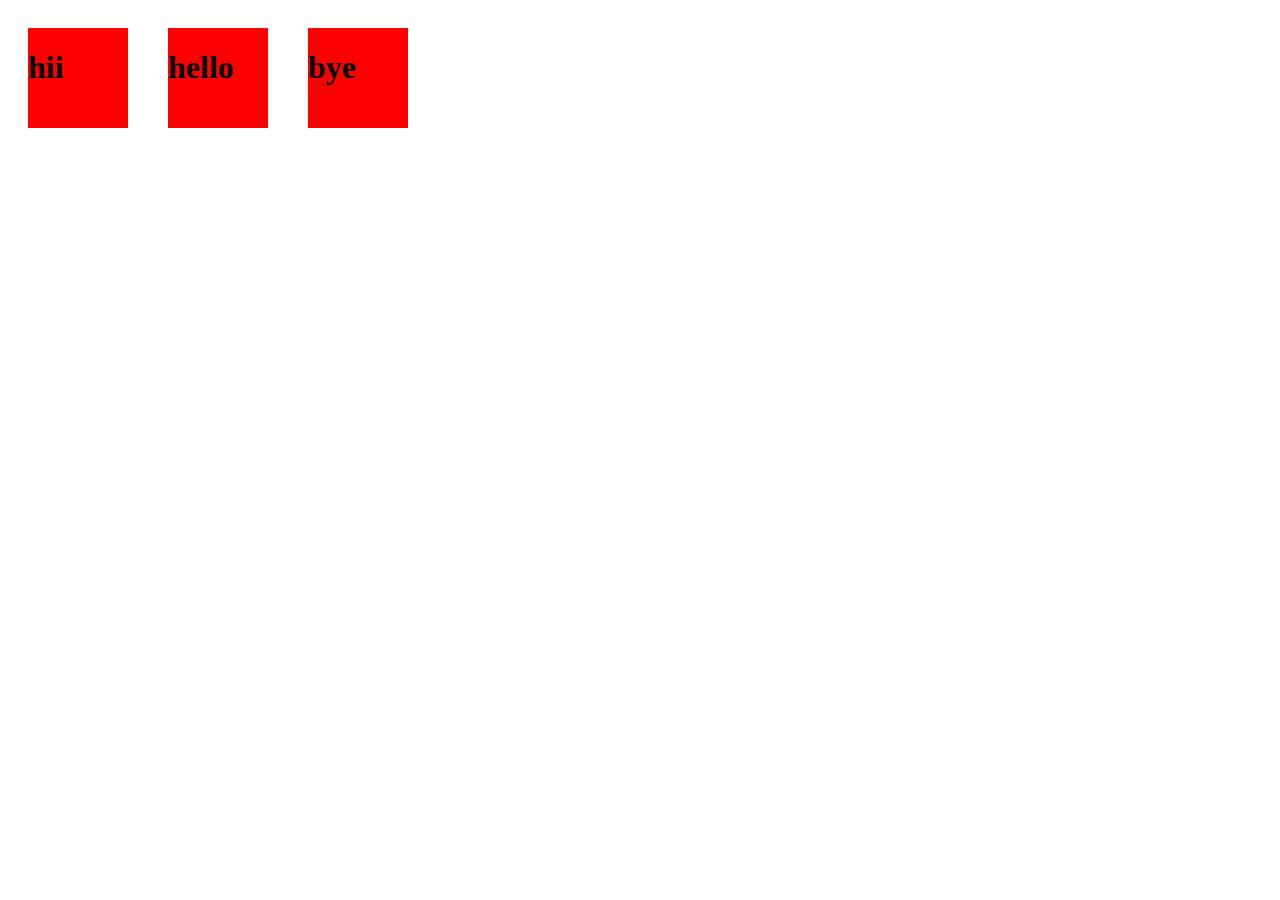
<file: index.html>
<html lang="en">
<head>
    <link rel="stylesheet" href="style.css">
    
    <title>Document</title>
</head>
<body>
    <div class="first">
        <div class="divs">
          <h1>hii</h1>
        </div>
        <div class="divs">
            <h1>hello</h1>
          </div>
          <div class="divs">
            <h1>bye</h1>
          </div>

    </div>
    
</body>
</html>
</file>
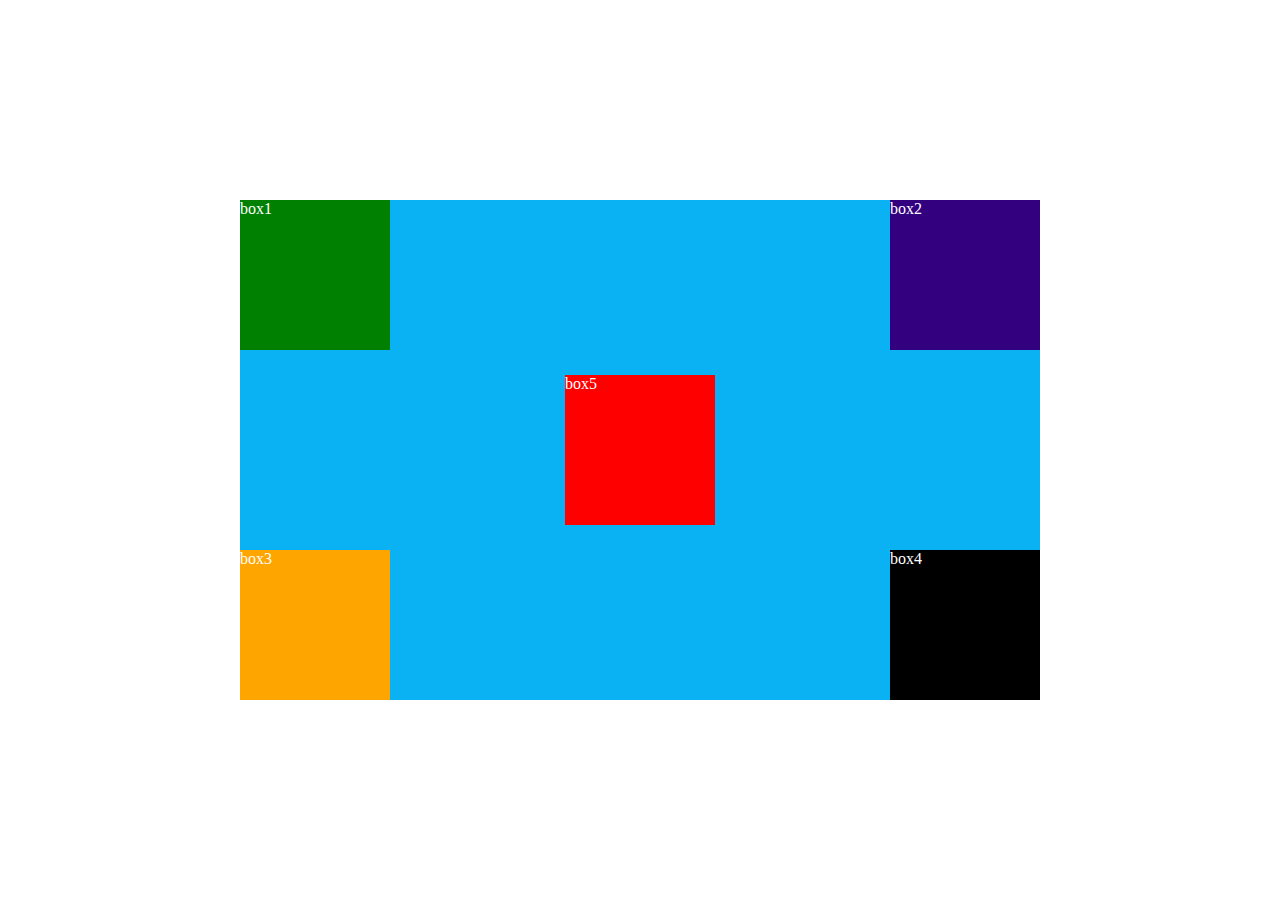
<file: positiontask1.html>
<!DOCTYPE html>
<html lang="en">
<head>
    <meta charset="UTF-8">
    <meta name="viewport" content="width=device-width, initial-scale=1.0">
    <title>Document</title>
    <style>
        * {
    margin: 0;
    padding: 0;
    box-sizing: border-box;
}
        .container{
            width: 800px;
    height: 500px;
    background-color: rgb(10, 178, 244);
    position: absolute;
    top: 50%;
    left: 50%;
    transform: translate(-50%, -50%);
         

        }
        .box1{
            height:150px;
            width: 150px;
            background-color: green;
            color: white;
            position:relative;
            
        }
        .box2{
            height:150px;
            width: 150px;
            background-color: rgb(51, 0, 128);
            color: white;
            position: absolute;
            top:0px;
            left:650px;
            

        }
        .box3{
            height:150px;
            width: 150px;
            background-color:orange;
            color: white;
            position: absolute;
            top: 350px;
            
        }
        .box4{
            height:150px;
            width: 150px;
            background-color: black;
            color: white;
            position: absolute;
            top: 350px;
            left: 650px;
            
        }
        .box5{
            height:150px;
            width: 150px;
            background-color: red;
            color: white;
            position:absolute;
            top: 50%;
    left: 50%;
    transform: translate(-50%, -50%);

            
        }
        
        
    </style>
</head>
<body>
    <div class="container">
      <div class="box1">box1</div>
      <div class="box2">box2</div>
      <div class="box3">box3</div>
      <div class="box4">box4</div>
      <div class="box5">box5</div>
    </div>
    
</body>
</html>
</file>
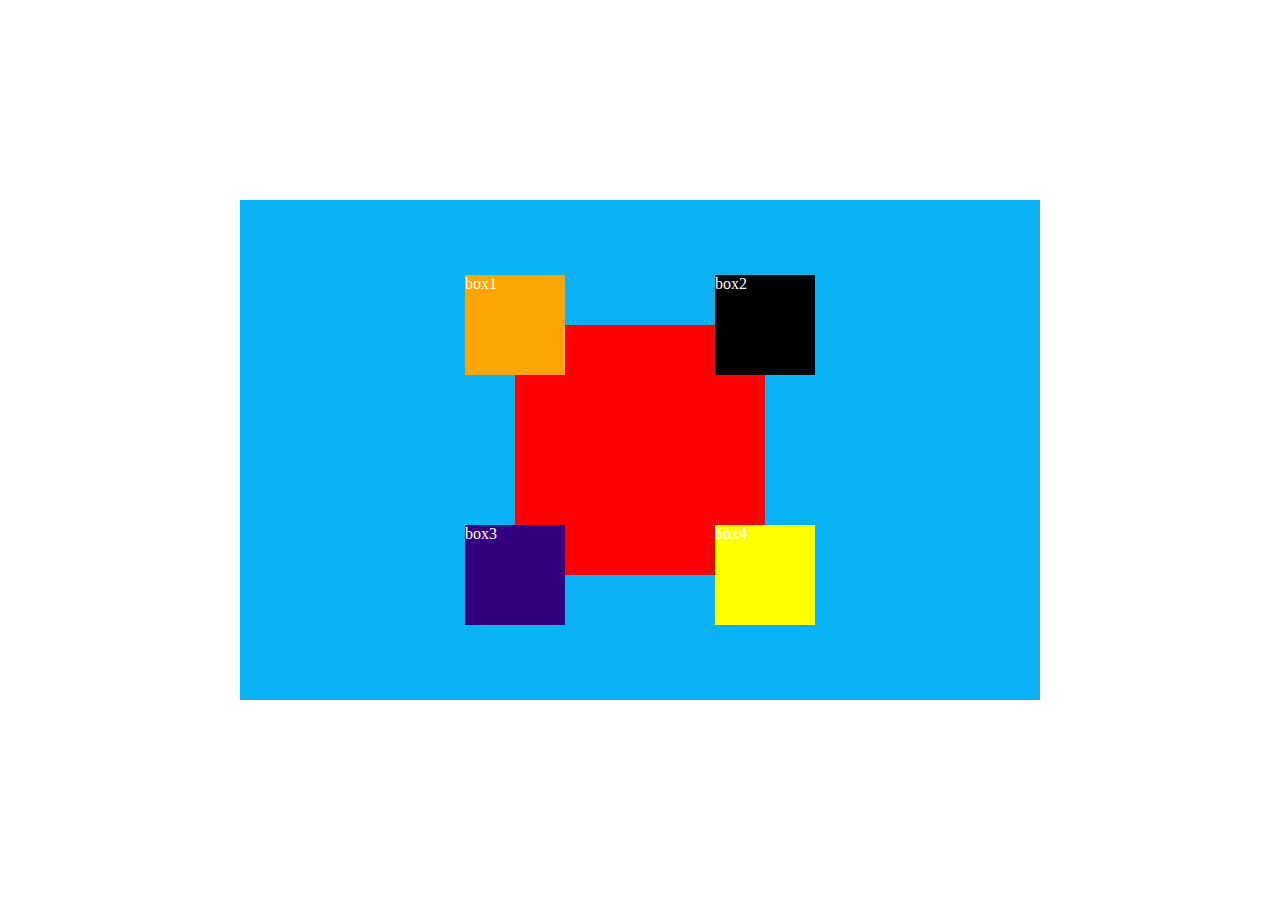
<file: positiontask2.html>
<!DOCTYPE html>
<html lang="en">
<head>
    <meta charset="UTF-8">
    <meta name="viewport" content="width=device-width, initial-scale=1.0">
    <title>Document</title>
    <style>
        * {
    margin: 0;
    padding: 0;
    box-sizing: border-box;
}
        .container{
            width: 800px;
    height: 500px;
    background-color: rgb(10, 178, 244);
    position: absolute;
    top: 50%;
    left: 50%;
    transform: translate(-50%, -50%);
         }
         .box5{
            height:250px;
            width: 250px;
            background-color: red;
            color: white;
            position:relative;
            top: 50%;
            left: 50%;
    transform: translate(-50%, -50%);

            
        }
        .box1{
            height:100px;
            width: 100px;
            background-color:orange;
            color: white;
            position:absolute;
            bottom:200px;
            right:200px;
         
            
            
        }
        .box2{
            height:100px;
            width: 100px;
            background-color: black;
            color: white;
            position: absolute;
            bottom: 200px;
            left:200px
            
            
        }
        .box3{
            height:100px;
            width: 100px;
            background-color: rgb(51, 0, 128);
            color: white;
            position: absolute;
            top: 200px;
            right: 200px;
           

        }
        .box4{
            height:100px;
            width: 100px;
            background-color:yellow;
            color: white;
            position: absolute;
            top:200px;
            left:200px;
           
            
        }
        
        
        
    </style>
</head>
<body>
    <div class="container">
    <div class="box5">
    <div class="box4">box4</div>
    <div class="box3">box3</div>
    <div class="box2">box2</div>
    <div class="box1">box1</div>
    </div>
    
      
      
      
    </div>
    
</body>
</html>
</file>
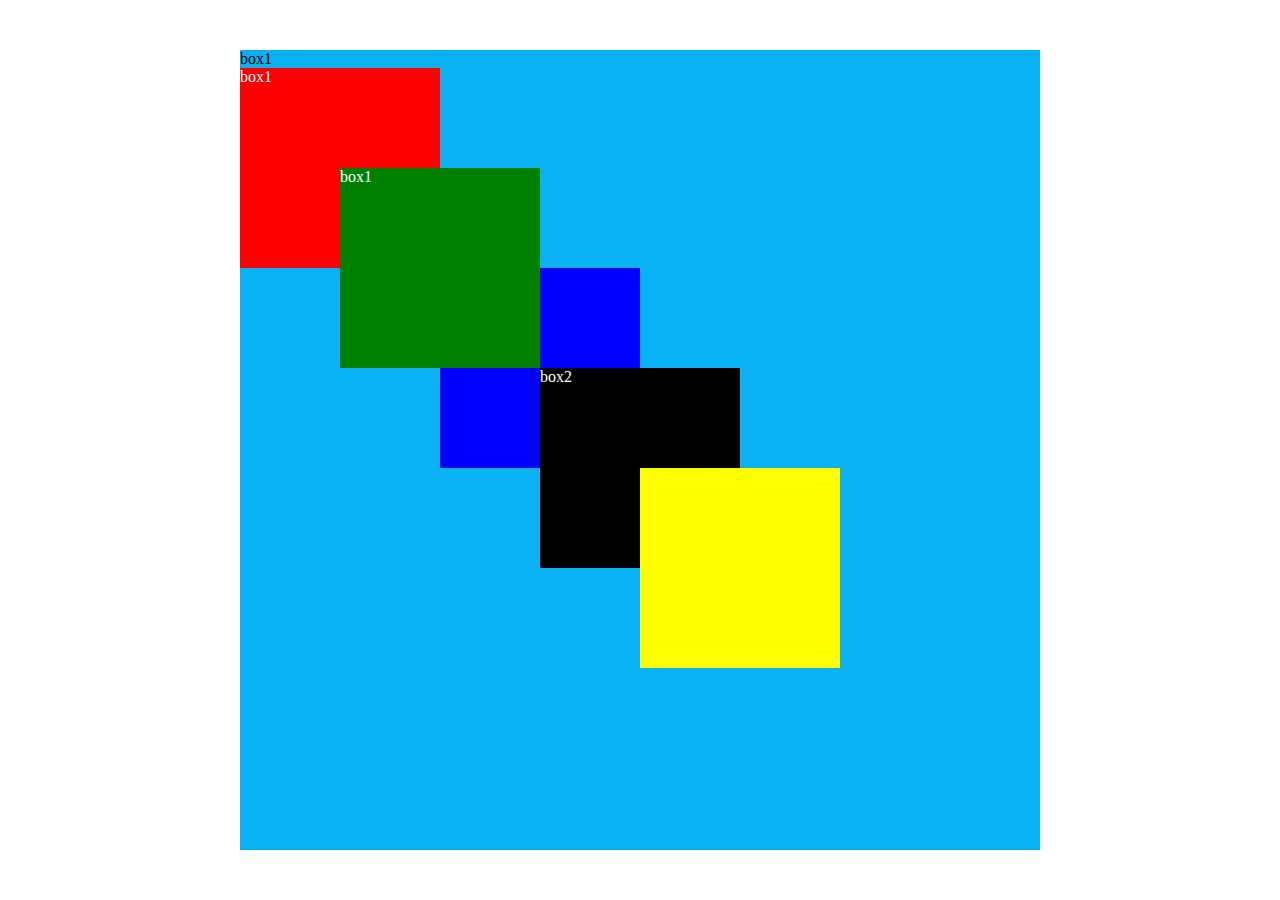
<file: positiontask3.html>
<!DOCTYPE html>
<html lang="en">
<head>
    <meta charset="UTF-8">
    <meta name="viewport" content="width=device-width, initial-scale=1.0">
    <title>Document</title>
    <style>
         * {
    margin: 0;
    padding: 0;
    box-sizing: border-box;
}
.main{
    width: 800px;
    height: 800px;
    background-color: rgb(10, 178, 244);
    position: absolute;
    top: 50%;
    left: 50%;
    transform: translate(-50%, -50%);
}
        .box1{
            height: 200px;
            width: 200px;
            background-color: red;
            color: white;
            position:relative;
            
        }
        .box2{
            height: 200px;
            width: 200px;
            background-color: green;
           
            position:absolute;
            top:100px;
            left:100px

        }
        .box3{
            height: 200px;
            width: 200px;
            background-color: blue;
            z-index: -1;
            position: absolute;
            top:100px;
            left:100px
            
        }
        .box4{
            height: 200px;
            width: 200px;
            background-color:black;
            position: absolute;
            top:100px;
            left:100px

        }
        .box5{
            height: 200px;
            width: 200px;
            background-color: yellow;
            position: absolute;
            top:100px;
            left:100px
        }
    </style>
</head>
<body>

    <div class="main">
        box1
    <div class="box1">
        box1
       
       
        <div class="box2">
            box1
            <div class="box3">
            
              <div class="box4">
                box2
                <div class="box5"></div>
              </div>
            </div>
        </div>
    </div>
</div>

    
</body>
</html>
</file>
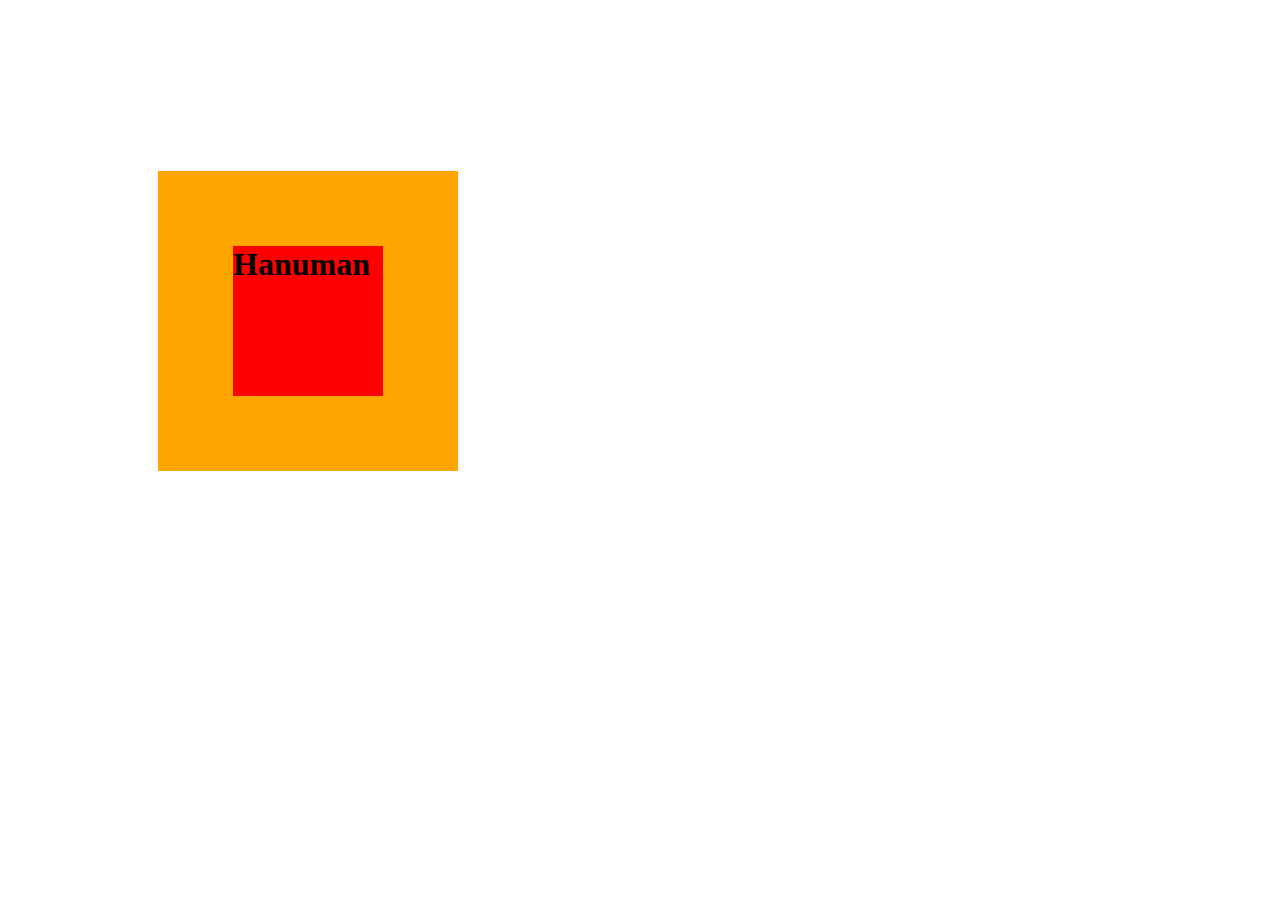
<file: postionstask.html>
<!DOCTYPE html>
<html lang="en">
<head>
    <meta charset="UTF-8">
    <meta name="viewport" content="width=device-width, initial-scale=1.0">
    <title>Document</title>
    <style>
        .container{
            height: 300px;
            width: 300px;
            background-color: orange;
            position: relative;
            top: 150px;
            left: 150px;
            z-index: 1;
            
        }
        .child{
            height:150px;
            width: 150px;
            background-color: red;
            position:relative;
            top:75px;
            left:75px;
            z-index:-1;
        }
    </style>
</head>
<body>
    <div class="container">
        <div class="child">
            <h1>Hanuman</h1>
        </div>
    </div>
    
</body>
</html>
</file>
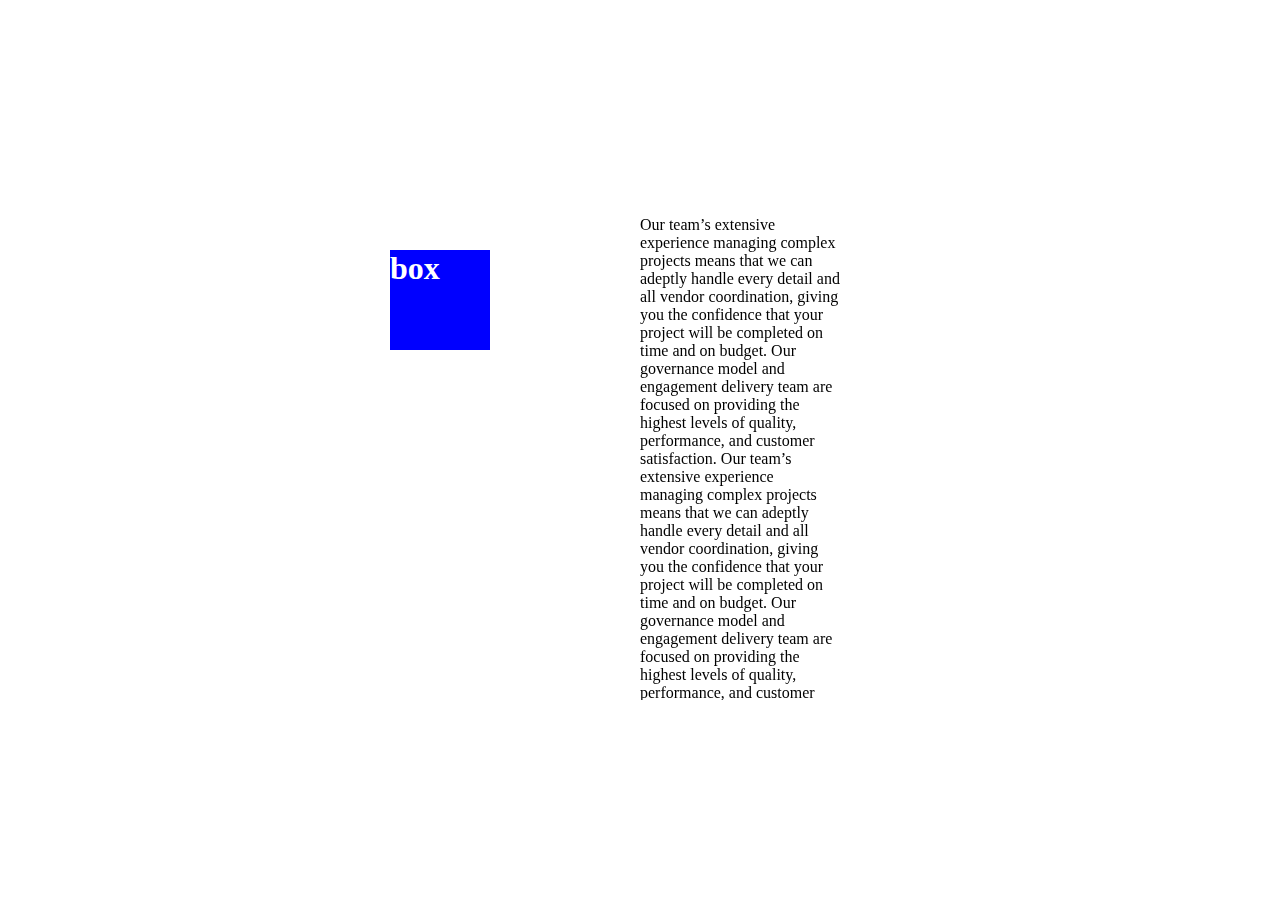
<file: postiontask4.html>
<!DOCTYPE html>
<html lang="en">
<head>
    <meta charset="UTF-8">
    <meta name="viewport" content="width=device-width, initial-scale=1.0">
    <title>Document</title>
    <style>
        .main{
            height: 500px;
            width: 500px;
            position: absolute;
            top: 50%;
            left: 50%;
            transform: translate(-50%, -50%);
            overflow: scroll;
        }
       
        .child1{
            height: 100px;
            width: 100px;
            background-color: blue;
            color: white;
            position: sticky;
            top:50px;
        }
        .child2{
            position: absolute;
            top: 0px;
            left:250px ;
            height: 500px;
            width:200px ;

            
        }
    </style>
</head>
<body>

    <div class="main">
        <div class="child1">
            <h1>box</h1>

        </div>
        <div class="child2">
            <p>Our team’s extensive experience managing complex projects means that
                 we can adeptly handle every detail and all vendor coordination, giving 
                 you the confidence that your project will be completed on time and on budget.
                  Our governance model and engagement delivery team are focused on providing the highest levels of quality, 
                  performance, and customer satisfaction.
                  Our team’s extensive experience managing complex projects means that
                  we can adeptly handle every detail and all vendor coordination, giving 
                  you the confidence that your project will be completed on time and on budget.
                   Our governance model and engagement delivery team are focused on providing the highest levels of quality, 
                   performance, and customer satisfaction.

            </p>

        </div>

    </div>
    
</body>
</html>
</file>
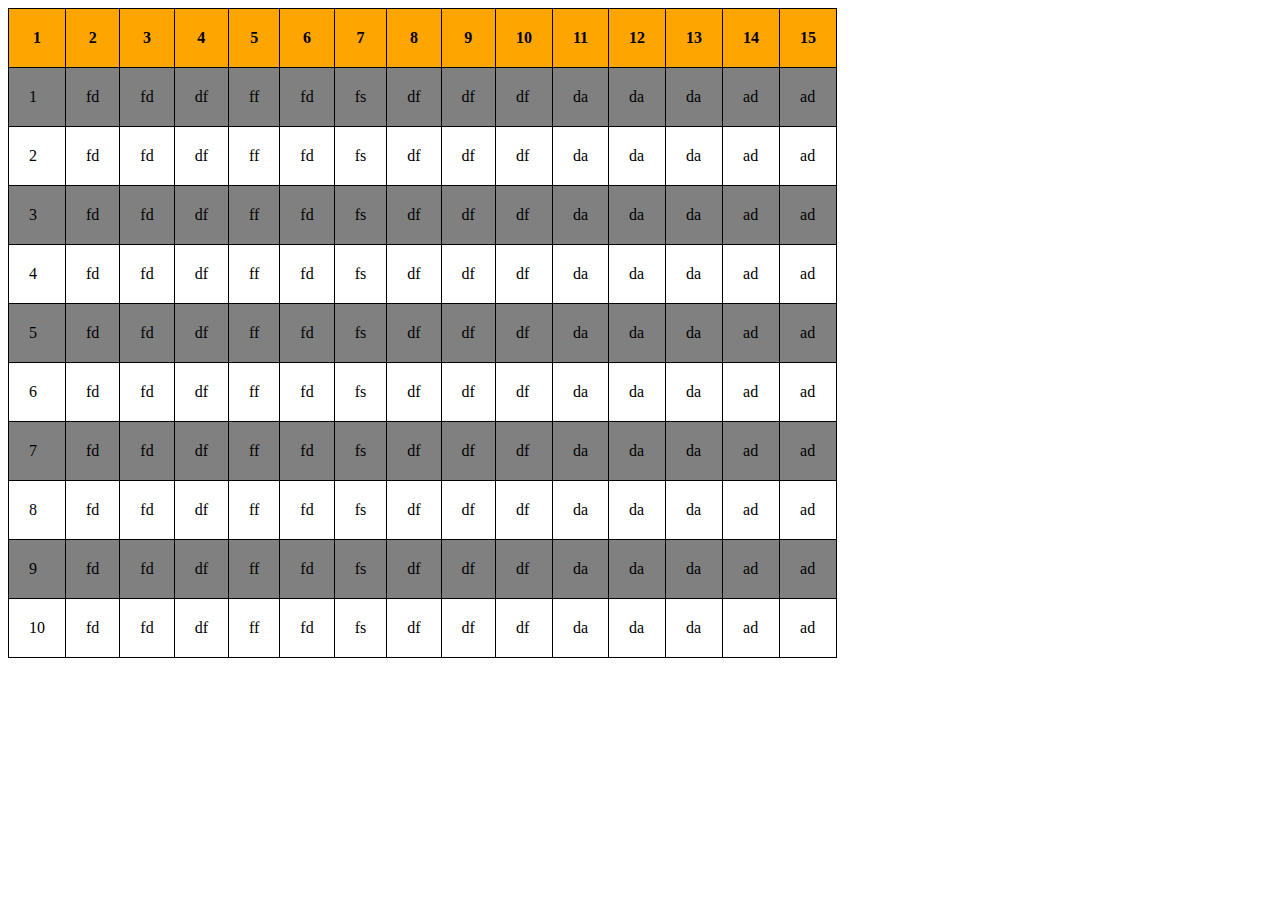
<file: table.html>
<!DOCTYPE html>
<html lang="en">
<head>
    <meta charset="UTF-8">
    <meta name="viewport" content="width=device-width, initial-scale=1.0">
    <title>Document</title>
    <style>
        table,th,td{
            border:1px solid black;
            padding: 20px;
            border-collapse: collapse;
           
        }
        .head{
            position: sticky;
            top: 0;
            background-color: orange;
            height: 30px;
            
        }
        .first{
            background-color: gray;
        }
        .second{
            background-color: white;
        }
    </style>
</head>
<body>
    <table>
         <tr class="head" >
           <th>1</th>
           <th>2</th>
           <th>3</th>
           <th>4</th>
           <th>5</th>
           <th>6</th>
           <th>7</th>
           <th>8</th>
           <th>9</th>
           <th>10</th>
           <th>11</th>
           <th>12</th>
           <th>13</th>
           <th>14</th>
           <th>15</th>
          </tr>
          
          <tr class="first">
            <td>1</td>
            <td>fd</td>
            <td>fd</td>
            <td>df</td>
            <td>ff</td>
            <td>fd</td>
            <td>fs</td>
            <td>df</td>
            <td>df</td>
            <td>df</td>
            <td>da</td>
            <td>da</td>
            <td>da</td>
            <td>ad</td>
            <td>ad</td>
          </tr>
           <tr class="second">
            <td>2</td>
            <td>fd</td>
            <td>fd</td>
            <td>df</td>
            <td>ff</td>
            <td>fd</td>
            <td>fs</td>
            <td>df</td>
            <td>df</td>
            <td>df</td>
            <td>da</td>
            <td>da</td>
            <td>da</td>
            <td>ad</td>
            <td>ad</td>
          </tr>
          <tr class="first">
            <td>3</td>
            <td>fd</td>
            <td>fd</td>
            <td>df</td>
            <td>ff</td>
            <td>fd</td>
            <td>fs</td>
            <td>df</td>
            <td>df</td>
            <td>df</td>
            <td>da</td>
            <td>da</td>
            <td>da</td>
            <td>ad</td>
            <td>ad</td>
          </tr>
          <tr class="second">
            <td>4</td>
            <td>fd</td>
            <td>fd</td>
            <td>df</td>
            <td>ff</td>
            <td>fd</td>
            <td>fs</td>
            <td>df</td>
            <td>df</td>
            <td>df</td>
            <td>da</td>
            <td>da</td>
            <td>da</td>
            <td>ad</td>
            <td>ad</td>
          </tr>
          <tr class="first">
            <td>5</td>
            <td>fd</td>
            <td>fd</td>
            <td>df</td>
            <td>ff</td>
            <td>fd</td>
            <td>fs</td>
            <td>df</td>
            <td>df</td>
            <td>df</td>
            <td>da</td>
            <td>da</td>
            <td>da</td>
            <td>ad</td>
            <td>ad</td>
          </tr>
          <tr class="second">
            <td>6</td>
            <td>fd</td>
            <td>fd</td>
            <td>df</td>
            <td>ff</td>
            <td>fd</td>
            <td>fs</td>
            <td>df</td>
            <td>df</td>
            <td>df</td>
            <td>da</td>
            <td>da</td>
            <td>da</td>
            <td>ad</td>
            <td>ad</td>
          </tr>
          <tr class="first">
            <td>7</td>
            <td>fd</td>
            <td>fd</td>
            <td>df</td>
            <td>ff</td>
            <td>fd</td>
            <td>fs</td>
            <td>df</td>
            <td>df</td>
            <td>df</td>
            <td>da</td>
            <td>da</td>
            <td>da</td>
            <td>ad</td>
            <td>ad</td>
          </tr>
          <tr class="second">
            <td>8</td>
            <td>fd</td>
            <td>fd</td>
            <td>df</td>
            <td>ff</td>
            <td>fd</td>
            <td>fs</td>
            <td>df</td>
            <td>df</td>
            <td>df</td>
            <td>da</td>
            <td>da</td>
            <td>da</td>
            <td>ad</td>
            <td>ad</td>
          </tr>
          <tr class="first">
            <td>9</td>
            <td>fd</td>
            <td>fd</td>
            <td>df</td>
            <td>ff</td>
            <td>fd</td>
            <td>fs</td>
            <td>df</td>
            <td>df</td>
            <td>df</td>
            <td>da</td>
            <td>da</td>
            <td>da</td>
            <td>ad</td>
            <td>ad</td>
          </tr>
          <tr class="second">
            <td>10</td>
            <td>fd</td>
            <td>fd</td>
            <td>df</td>
            <td>ff</td>
            <td>fd</td>
            <td>fs</td>
            <td>df</td>
            <td>df</td>
            <td>df</td>
            <td>da</td>
            <td>da</td>
            <td>da</td>
            <td>ad</td>
            <td>ad</td>
          </tr>
          
          

    </table>
    
</body>
</html>
</file>
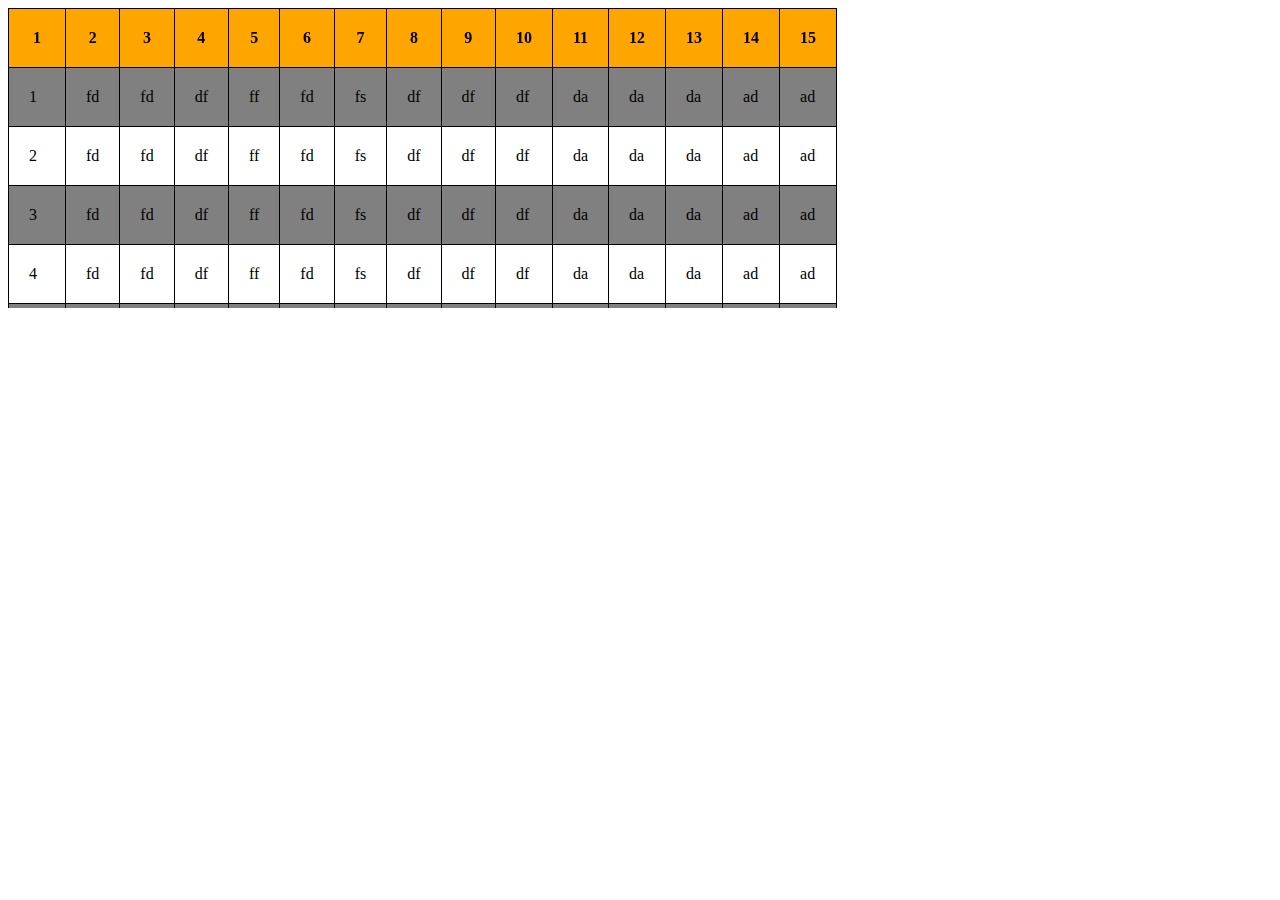
<file: tabletask2.html>
<!DOCTYPE html>
<html lang="en">
<head>
    <meta charset="UTF-8">
    <meta name="viewport" content="width=device-width, initial-scale=1.0">
    <title>Document</title>
    <style>
        .container{
            height: 300px;
            width: 100%;
            overflow: scroll;
        }
        table,th,td{
            border:1px solid black;
            padding: 20px;
            border-collapse: collapse;
           
        }
        .head{
            position: sticky;
            top:0;
          
            background-color: orange;
            height: 30px;
            
        }
        .first{
            background-color: gray;
        }
        .second{
            background-color: white;
        }
    </style>
</head>
<body>
    <div class="container">
    <table>
         <tr class="head" >
           <th>1</th>
           <th>2</th>
           <th>3</th>
           <th>4</th>
           <th>5</th>
           <th>6</th>
           <th>7</th>
           <th>8</th>
           <th>9</th>
           <th>10</th>
           <th>11</th>
           <th>12</th>
           <th>13</th>
           <th>14</th>
           <th>15</th>
          </tr>
          
          <tr class="first">
            <td>1</td>
            <td>fd</td>
            <td>fd</td>
            <td>df</td>
            <td>ff</td>
            <td>fd</td>
            <td>fs</td>
            <td>df</td>
            <td>df</td>
            <td>df</td>
            <td>da</td>
            <td>da</td>
            <td>da</td>
            <td>ad</td>
            <td>ad</td>
          </tr>
           <tr class="second">
            <td>2</td>
            <td>fd</td>
            <td>fd</td>
            <td>df</td>
            <td>ff</td>
            <td>fd</td>
            <td>fs</td>
            <td>df</td>
            <td>df</td>
            <td>df</td>
            <td>da</td>
            <td>da</td>
            <td>da</td>
            <td>ad</td>
            <td>ad</td>
          </tr>
          <tr class="first">
            <td>3</td>
            <td>fd</td>
            <td>fd</td>
            <td>df</td>
            <td>ff</td>
            <td>fd</td>
            <td>fs</td>
            <td>df</td>
            <td>df</td>
            <td>df</td>
            <td>da</td>
            <td>da</td>
            <td>da</td>
            <td>ad</td>
            <td>ad</td>
          </tr>
          <tr class="second">
            <td>4</td>
            <td>fd</td>
            <td>fd</td>
            <td>df</td>
            <td>ff</td>
            <td>fd</td>
            <td>fs</td>
            <td>df</td>
            <td>df</td>
            <td>df</td>
            <td>da</td>
            <td>da</td>
            <td>da</td>
            <td>ad</td>
            <td>ad</td>
          </tr>
          <tr class="first">
            <td>5</td>
            <td>fd</td>
            <td>fd</td>
            <td>df</td>
            <td>ff</td>
            <td>fd</td>
            <td>fs</td>
            <td>df</td>
            <td>df</td>
            <td>df</td>
            <td>da</td>
            <td>da</td>
            <td>da</td>
            <td>ad</td>
            <td>ad</td>
          </tr>
          <tr class="second">
            <td>6</td>
            <td>fd</td>
            <td>fd</td>
            <td>df</td>
            <td>ff</td>
            <td>fd</td>
            <td>fs</td>
            <td>df</td>
            <td>df</td>
            <td>df</td>
            <td>da</td>
            <td>da</td>
            <td>da</td>
            <td>ad</td>
            <td>ad</td>
          </tr>
          <tr class="first">
            <td>7</td>
            <td>fd</td>
            <td>fd</td>
            <td>df</td>
            <td>ff</td>
            <td>fd</td>
            <td>fs</td>
            <td>df</td>
            <td>df</td>
            <td>df</td>
            <td>da</td>
            <td>da</td>
            <td>da</td>
            <td>ad</td>
            <td>ad</td>
          </tr>
          <tr class="second">
            <td>8</td>
            <td>fd</td>
            <td>fd</td>
            <td>df</td>
            <td>ff</td>
            <td>fd</td>
            <td>fs</td>
            <td>df</td>
            <td>df</td>
            <td>df</td>
            <td>da</td>
            <td>da</td>
            <td>da</td>
            <td>ad</td>
            <td>ad</td>
          </tr>
          <tr class="first">
            <td>9</td>
            <td>fd</td>
            <td>fd</td>
            <td>df</td>
            <td>ff</td>
            <td>fd</td>
            <td>fs</td>
            <td>df</td>
            <td>df</td>
            <td>df</td>
            <td>da</td>
            <td>da</td>
            <td>da</td>
            <td>ad</td>
            <td>ad</td>
          </tr>
          <tr class="second">
            <td>10</td>
            <td>fd</td>
            <td>fd</td>
            <td>df</td>
            <td>ff</td>
            <td>fd</td>
            <td>fs</td>
            <td>df</td>
            <td>df</td>
            <td>df</td>
            <td>da</td>
            <td>da</td>
            <td>da</td>
            <td>ad</td>
            <td>ad</td>
          </tr>
          
          

    </table>
</div>
    
</body>
</html>
</file>
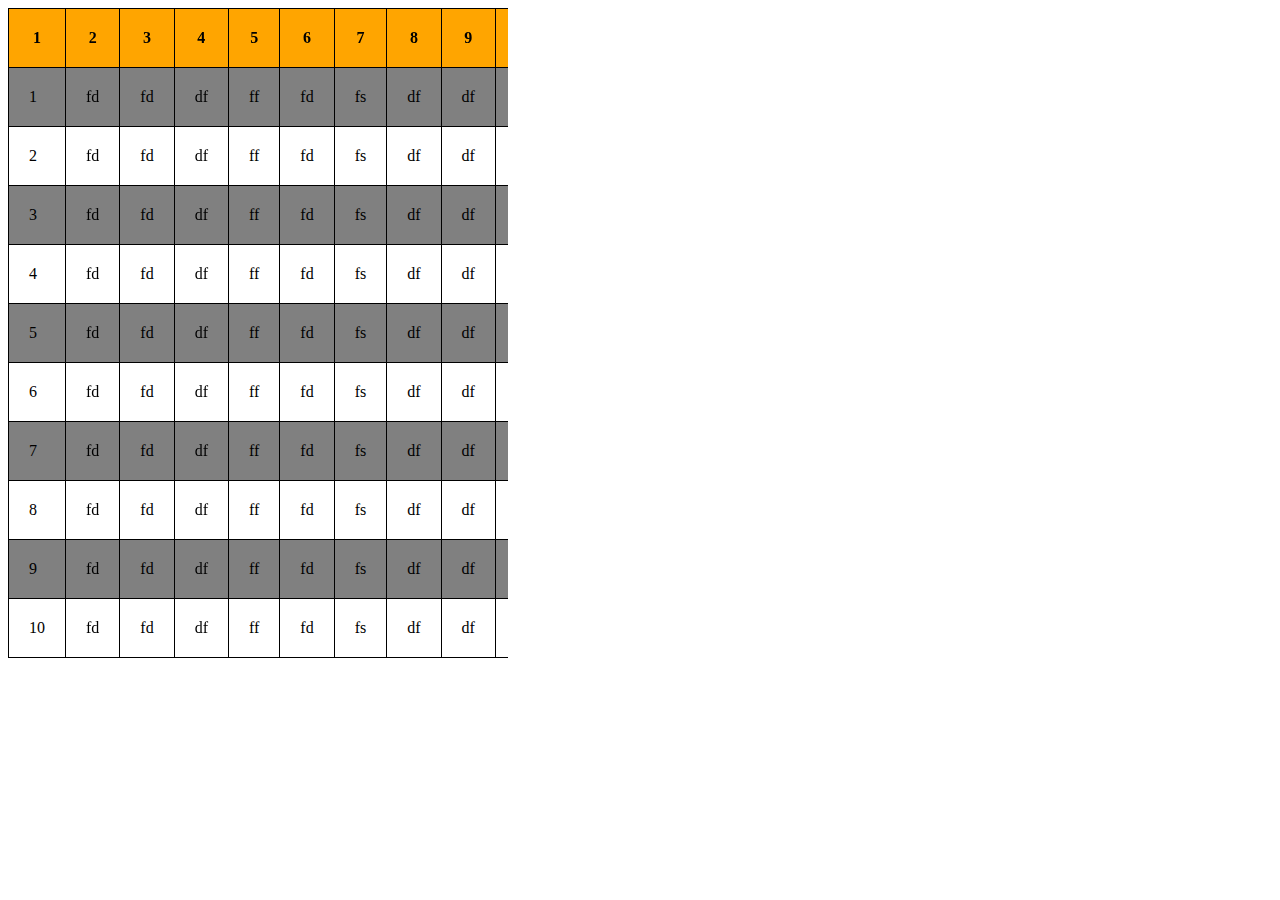
<file: tabletask3.html>
<!DOCTYPE html>
<html lang="en">
<head>
    <meta charset="UTF-8">
    <meta name="viewport" content="width=device-width, initial-scale=1.0">
    <title>Document</title>
    <style>
        table,th,td{
            border:1px solid black;
            padding: 20px;
            border-collapse: collapse;
           
        }
        .container{
            height: 100%;
            width: 500px;
            overflow: scroll;
        }
        .head1{
            position:sticky;
            left: 0;
            z-index: 1;
        }
        .head2{
          position:sticky;
			  z-index:1;
		    	left:140px;
        }
        .head{
          position: sticky;
            top:0;
          
           
            background-color: orange;
            height: 30px;
         }
       
        .first{
            background-color: gray;
        }
        .second{
            background-color: white;
        }
    </style>
</head>
<body>
    <div class="container">
    <table>
         <tr class="head" >
           <th>1</th>
           <th class="head1" >2</th>
           <th>3</th>
           <th class="head2" >4</th>
           <th>5</th>
           <th>6</th>
           <th>7</th>
           <th>8</th>
           <th>9</th>
           <th>10</th>
           <th>11</th>
           <th>12</th>
           <th>13</th>
           <th>14</th>
           <th>15</th>
          </tr>
          
          <tr class="first">
            <td>1</td>
            <td class="head1">fd</td>
            <td>fd</td>
            <td class="head2">df</td>
            <td>ff</td>
            <td>fd</td>
            <td>fs</td>
            <td>df</td>
            <td>df</td>
            <td>df</td>
            <td>da</td>
            <td>da</td>
            <td>da</td>
            <td>ad</td>
            <td>ad</td>
          </tr>
           <tr class="second">
            <td>2</td>
            <td class="head1">fd</td>
            <td>fd</td>
            <td class="head2">df</td>
            <td>ff</td>
            <td>fd</td>
            <td>fs</td>
            <td>df</td>
            <td>df</td>
            <td>df</td>
            <td>da</td>
            <td>da</td>
            <td>da</td>
            <td>ad</td>
            <td>ad</td>
          </tr>
          <tr class="first">
            <td>3</td>
            <td class="head1">fd</td>
            <td>fd</td>
            <td class="head2">df</td>
            <td>ff</td>
            <td>fd</td>
            <td>fs</td>
            <td>df</td>
            <td>df</td>
            <td>df</td>
            <td>da</td>
            <td>da</td>
            <td>da</td>
            <td>ad</td>
            <td>ad</td>
          </tr>
          <tr class="second">
            <td>4</td>
            <td class="head1">fd</td>
            <td>fd</td>
            <td class="head2">df</td>
            <td>ff</td>
            <td>fd</td>
            <td>fs</td>
            <td>df</td>
            <td>df</td>
            <td>df</td>
            <td>da</td>
            <td>da</td>
            <td>da</td>
            <td>ad</td>
            <td>ad</td>
          </tr>
          <tr class="first">
            <td>5</td>
            <td class="head1">fd</td>
            <td>fd</td>
            <td class="head2">df</td>
            <td>ff</td>
            <td>fd</td>
            <td>fs</td>
            <td>df</td>
            <td>df</td>
            <td>df</td>
            <td>da</td>
            <td>da</td>
            <td>da</td>
            <td>ad</td>
            <td>ad</td>
          </tr>
          <tr class="second">
            <td>6</td>
            <td class="head1">fd</td>
            <td>fd</td>
            <td class="head1">df</td>
            <td>ff</td>
            <td>fd</td>
            <td>fs</td>
            <td>df</td>
            <td>df</td>
            <td>df</td>
            <td>da</td>
            <td>da</td>
            <td>da</td>
            <td>ad</td>
            <td>ad</td>
          </tr>
          <tr class="first">
            <td>7</td>
            <td class="head1">fd</td>
            <td>fd</td>
            <td class="head1">df</td>
            <td>ff</td>
            <td>fd</td>
            <td>fs</td>
            <td>df</td>
            <td>df</td>
            <td>df</td>
            <td>da</td>
            <td>da</td>
            <td>da</td>
            <td>ad</td>
            <td>ad</td>
          </tr>
          <tr class="second">
            <td>8</td>
            <td class="head1">fd</td>
            <td>fd</td>
            <td class="head1">df</td>
            <td>ff</td>
            <td>fd</td>
            <td>fs</td>
            <td>df</td>
            <td>df</td>
            <td>df</td>
            <td>da</td>
            <td>da</td>
            <td>da</td>
            <td>ad</td>
            <td>ad</td>
          </tr>
          <tr class="first">
            <td>9</td>
            <td class="head1">fd</td>
            <td>fd</td>
            <td class="head1">df</td>
            <td>ff</td>
            <td>fd</td>
            <td>fs</td>
            <td>df</td>
            <td>df</td>
            <td>df</td>
            <td>da</td>
            <td>da</td>
            <td>da</td>
            <td>ad</td>
            <td>ad</td>
          </tr>
          <tr class="second">
            <td>10</td>
            <td class="head1">fd</td>
            <td>fd</td>
            <td class="head1">df</td>
            <td>ff</td>
            <td>fd</td>
            <td>fs</td>
            <td>df</td>
            <td>df</td>
            <td>df</td>
            <td>da</td>
            <td>da</td>
            <td>da</td>
            <td>ad</td>
            <td>ad</td>
          </tr>
          
          

    </table>
    
</body>
</html>
</file>
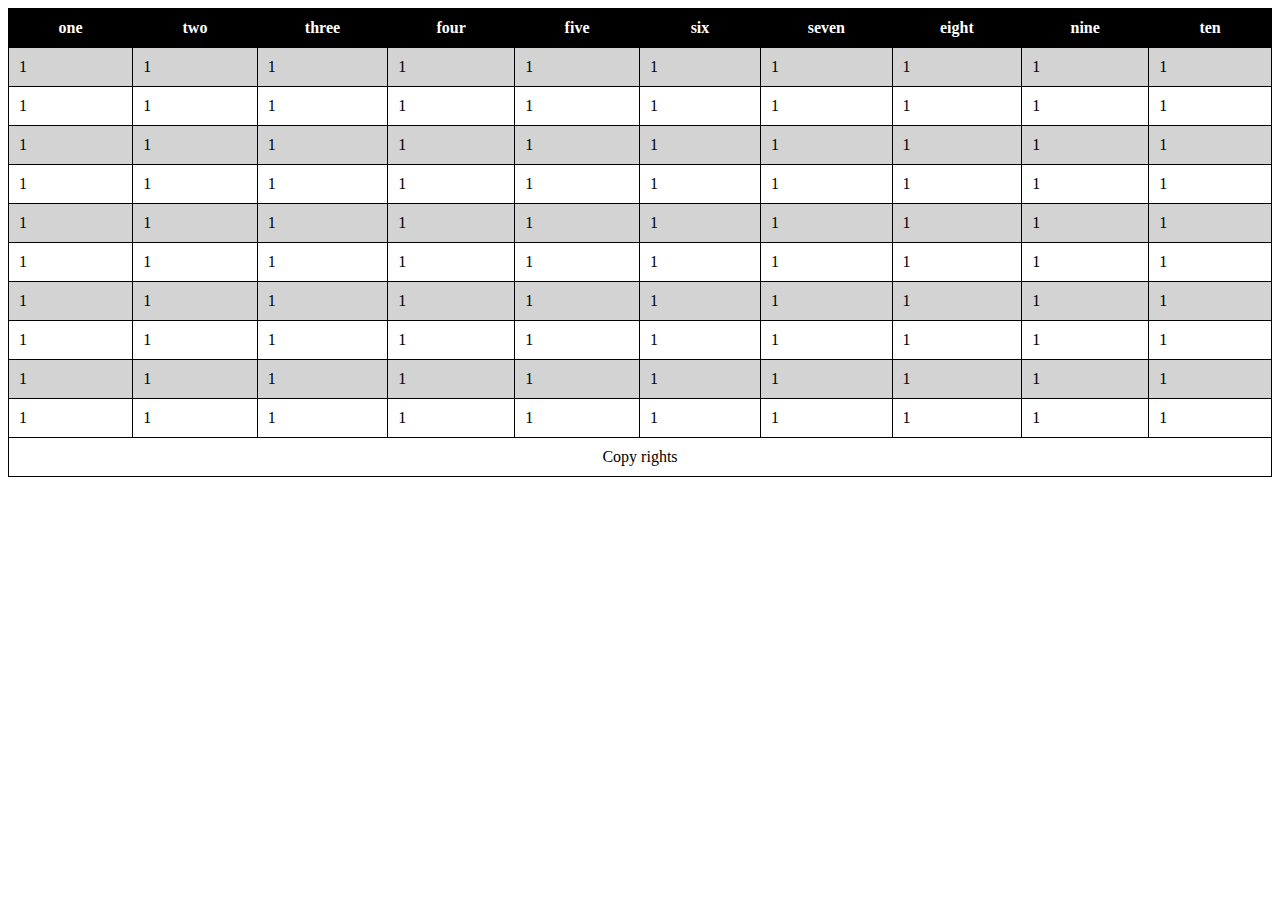
<file: tabletask4.html>
<!DOCTYPE html>
<html lang="en">
<head>
    <meta charset="UTF-8">
    <meta name="viewport" content="width=device-width, initial-scale=1.0">
    <title>Document</title>
    <style>
        table,th,td{
            border:1px solid black;
            padding: 10px;
            border-collapse: collapse;
           
        }
        th{
            width: 200px;
        }
        .head{
            
        
            background-color:black;
            color: white;
            height: 30px;
            
        }
        .first{
            background-color: lightgray;
        }
        .second{
            background-color: white;
        }
        .col{
            text-align: center;
        }
    </style>
</head>
<body>
    <table>
         <tr class="head" >
           <th>one</th>
           <th>two</th>
           <th>three</th>
           <th>four</th>
           <th>five</th>
           <th>six</th>
           <th>seven</th>
           <th>eight</th>
           <th>nine</th>
           <th>ten</th>
           
          </tr>
          
          <tr class="first">
            
            <td>1</td>
            <td>1</td>
            <td>1</td>
            <td>1</td>
            <td>1</td>
            <td>1</td>
            <td>1</td>
            <td>1</td>
            <td>1</td>
            <td>1</td>
            
          </tr>
           <tr class="second">
            <td>1</td>
            <td>1</td>
            <td>1</td>
            <td>1</td>
            <td>1</td>
            <td>1</td>
            <td>1</td>
            <td>1</td>
            <td>1</td>
            <td>1</td>
          
          </tr>
          <tr class="first">
            <td>1</td>
            <td>1</td>
            <td>1</td>
            <td>1</td>
            <td>1</td>
            <td>1</td>
            <td>1</td>
            <td>1</td>
            <td>1</td>
            <td>1</td>
          </tr>
          <tr class="second">
            <td>1</td>
            <td>1</td>
            <td>1</td>
            <td>1</td>
            <td>1</td>
            <td>1</td>
            <td>1</td>
            <td>1</td>
            <td>1</td>
            <td>1</td>
          </tr>
          <tr class="first">
            <td>1</td>
            <td>1</td>
            <td>1</td>
            <td>1</td>
            <td>1</td>
            <td>1</td>
            <td>1</td>
            <td>1</td>
            <td>1</td>
            <td>1</td>
          </tr>
          <tr class="second">
            <td>1</td>
            <td>1</td>
            <td>1</td>
            <td>1</td>
            <td>1</td>
            <td>1</td>
            <td>1</td>
            <td>1</td>
            <td>1</td>
            <td>1</td>
          </tr>
          <tr class="first">
            <td>1</td>
            <td>1</td>
            <td>1</td>
            <td>1</td>
            <td>1</td>
            <td>1</td>
            <td>1</td>
            <td>1</td>
            <td>1</td>
            <td>1</td>
          </tr>
          <tr class="second">
            <td>1</td>
            <td>1</td>
            <td>1</td>
            <td>1</td>
            <td>1</td>
            <td>1</td>
            <td>1</td>
            <td>1</td>
            <td>1</td>
            <td>1</td>
          </tr>
          <tr class="first">
            <td>1</td>
            <td>1</td>
            <td>1</td>
            <td>1</td>
            <td>1</td>
            <td>1</td>
            <td>1</td>
            <td>1</td>
            <td>1</td>
            <td>1</td>
          </tr>
          <tr class="second">
            <td>1</td>
            <td>1</td>
            <td>1</td>
            <td>1</td>
            <td>1</td>
            <td>1</td>
            <td>1</td>
            <td>1</td>
            <td>1</td>
            <td>1</td>
          </tr>
          <tr class="one">
            <td   class="col" colspan="10">Copy rights</td>
          </tr>
          
          

    </table>
    
</body>
</html>
</file>
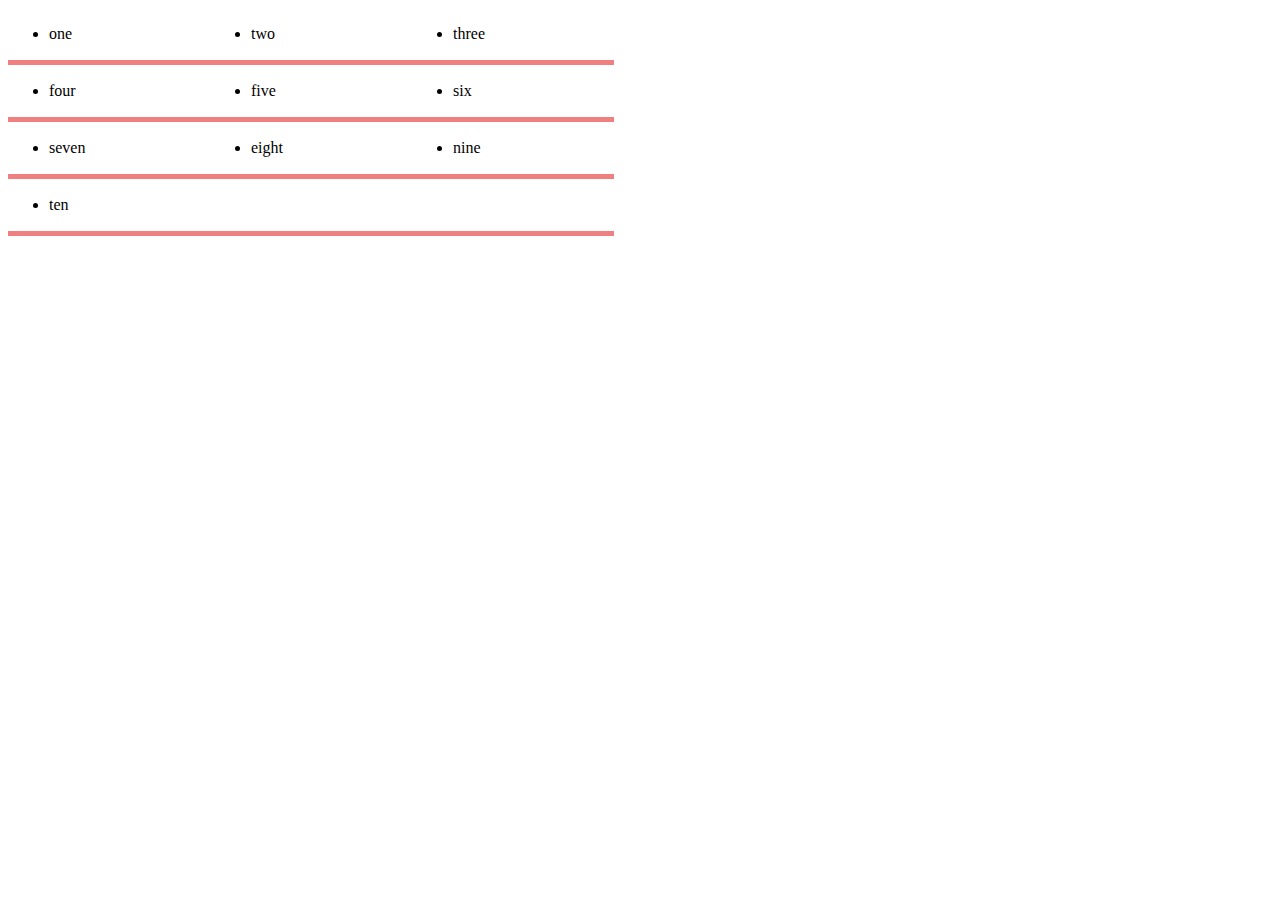
<file: tabletask5.html>
<!DOCTYPE html>
<html lang="en">
<head>
    <meta charset="UTF-8">
    <meta name="viewport" content="width=device-width, initial-scale=1.0">
    <title>Document</title>
    <style>
        table, th, td {
            border-bottom: 5px solid lightcoral;
         border-collapse: collapse;
}
td{
    width: 200px;
}

    </style>
</head>
<body>
    <table>
        <tr>
            <td><ul><li>one</li></ul></td>
            <td><ul><li>two</li></ul></td>
            <td><ul><li>three</li></ul></td>
        </tr>
        <tr>
            <td><ul><li>four</li></ul></td>
            <td><ul><li>five</li></ul></td>
            <td><ul><li>six</li></ul></td>

        </tr>
        <tr>
        <td><ul><li>seven</li></ul></td>
        <td><ul><li>eight</li></ul></td>
        <td><ul><li>nine</li></ul></td>
        </tr>
        <tr>
            <td><ul><li>ten</li></ul></td>
           
            </tr>
    </table>
    
</body>
</html>
</file>
<file: style.css>
.first{
    background-color: rgb(250, 233, 233);
    
}
.divs{
    float: left;
    margin: 20px;
    height: 100px;
    width: 100px;
    
    background-color: red;
}
</file>
